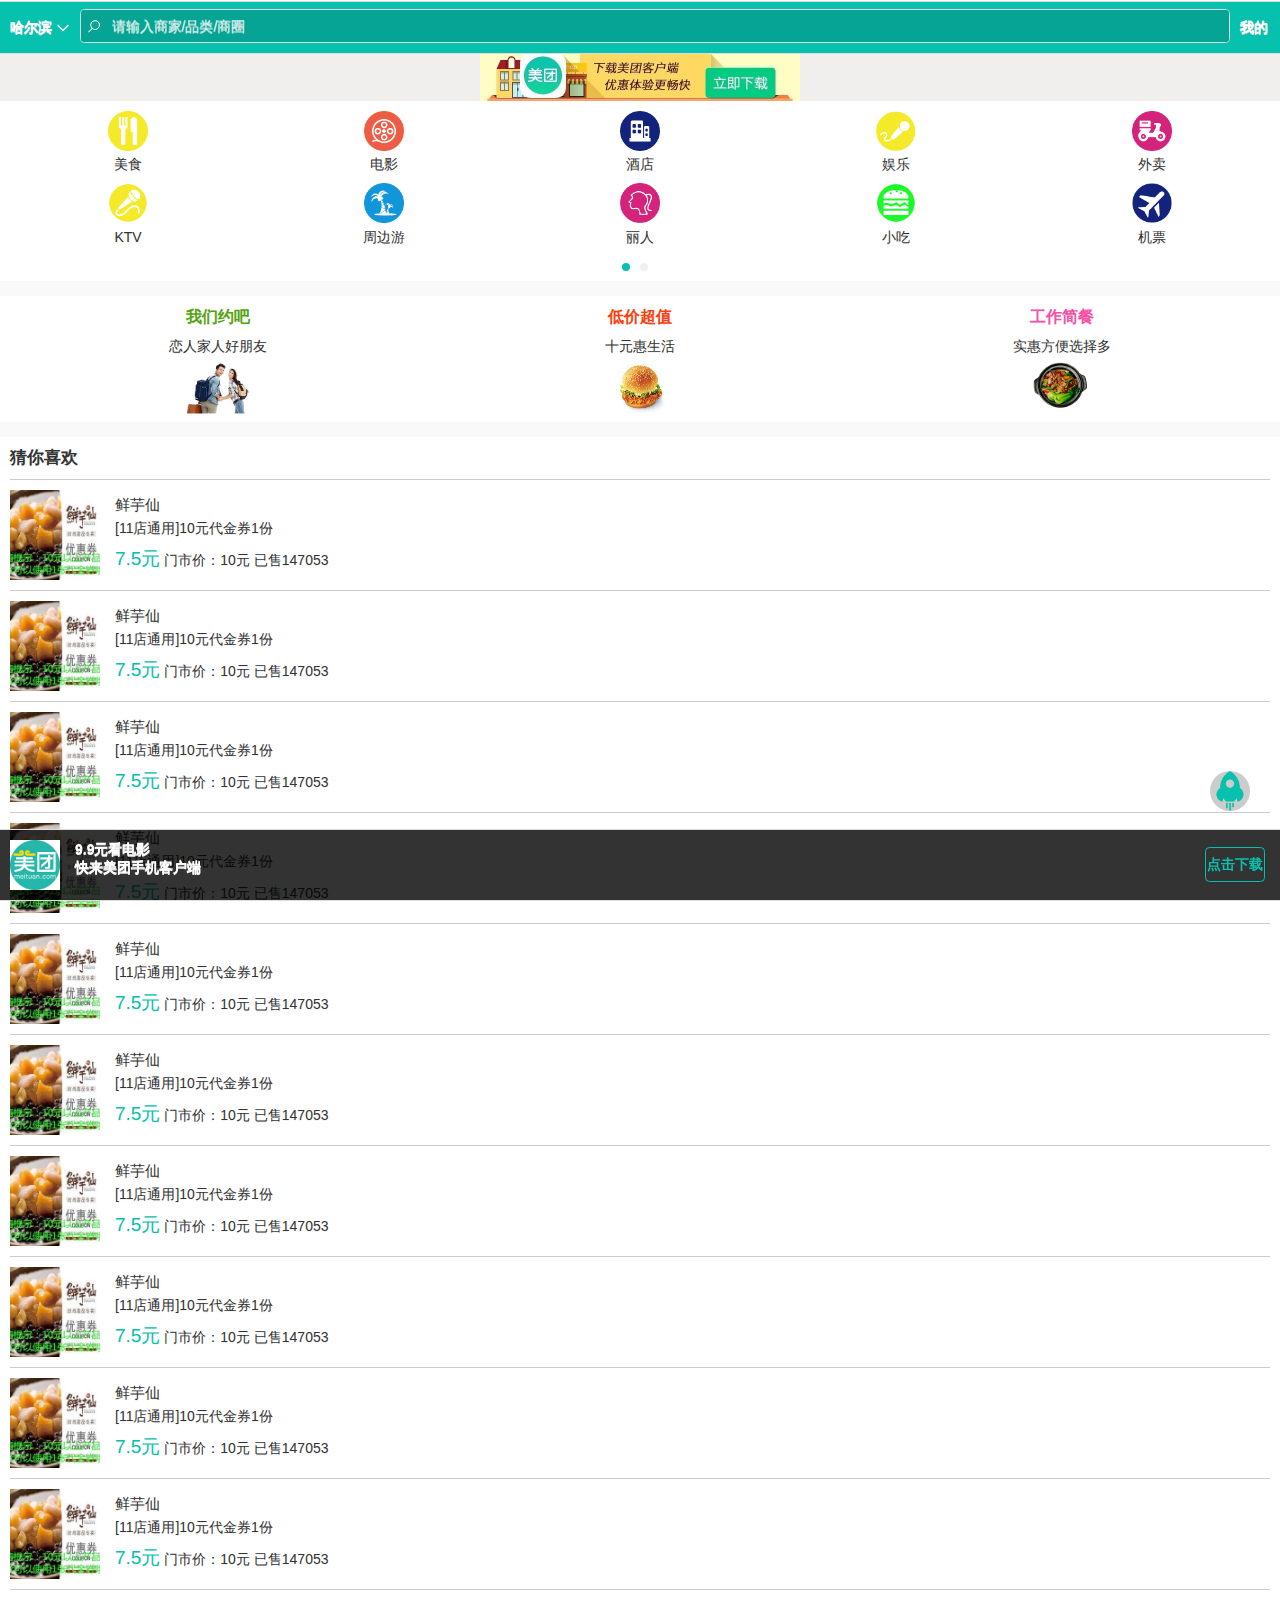
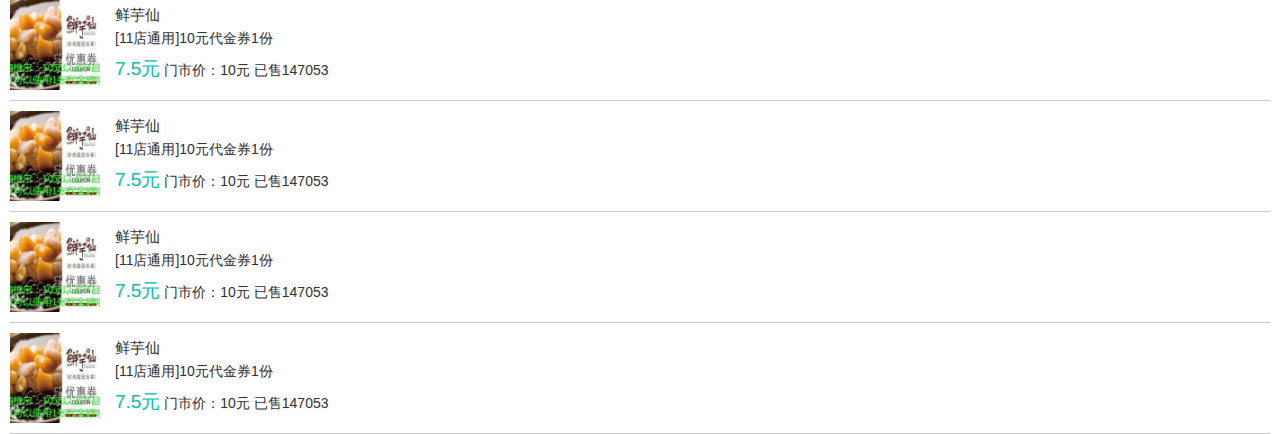
<file: meituan/index.html>
<!DOCTYPE html>
<html lang="en">
<head>
    <meta charset="UTF-8">
    <meta name="viewport"
          content="width=device-width, user-scalable=no, initial-scale=1.0, maximum-scale=1.0, minimum-scale=1.0">
    <title>我的美团jqm</title>
    <link rel="shortcut icon" href="img/favicon.ico" />
    <link rel="stylesheet" href="css/jquery.mobile-1.4.5.css">
    <link rel="stylesheet" href="css/common.css">
    <link rel="stylesheet" href="css/index.css">
    <script src="javascript/rem.js"></script>
    <script src="javascript/jquery-1.12.4.js"></script>
    <script src="javascript/index.js"></script>
    <script src="javascript/jquery.mobile-1.4.5.js"></script>

</head>
<body>
    <div data-role="page">
        <div data-role="header" id="header">
            <div id="city">
                哈尔滨
            </div>
            <div id="search">
                <input type="text" placeholder="请输入商家/品类/商圈">
            </div>
            <div id="mine">
                <span>我的</span>
            </div>
        </div>
        <div role="main" class="ui-content">
            <div id="banner"></div>
            <div id="guide">
                <ul>
                    <li>
                        <img src="img/meishi.png" alt="">
                        <p>美食</p>
                    </li>
                    <li>
                        <img src="img/dianying.png" alt="">
                        <p>电影</p>
                    </li>
                    <li>
                        <img src="img/jiudian.png" alt="">
                        <p>酒店</p>
                    </li>
                    <li>
                        <img src="img/yule.png" alt="">
                        <p>娱乐</p>
                    </li>
                    <li>
                        <img src="img/waimai.png" alt="">
                        <p>外卖</p>
                    </li>

                    <li>
                        <img src="img/meishi.png" alt="">
                        <p>美食</p>
                    </li>
                    <li>
                        <img src="img/dianying.png" alt="">
                        <p>电影</p>
                    </li>
                    <li>
                        <img src="img/jiudian.png" alt="">
                        <p>酒店</p>
                    </li>
                    <li>
                        <img src="img/yule.png" alt="">
                        <p>娱乐</p>
                    </li>
                    <li>
                        <img src="img/waimai.png" alt="">
                        <p>外卖</p>
                    </li>
                    <li>
                        <img src="img/ktv.png" alt="">
                        <p>KTV</p>
                    </li>
                    <li>
                        <img src="img/zhoubianyou.png" alt="">
                        <p>周边游</p>
                    </li>
                    <li>
                        <img src="img/liren.png" alt="">
                        <p>丽人</p>
                    </li>
                    <li>
                        <img src="img/xiaochi.png" alt="">
                        <p>小吃</p>
                    </li>
                    <li>
                        <img src="img/jipiao.png" alt="">
                        <p>机票</p>
                    </li>
                    <li>
                        <img src="img/ktv.png" alt="">
                        <p>KTV</p>
                    </li>
                    <li>
                        <img src="img/zhoubianyou.png" alt="">
                        <p>周边游</p>
                    </li>
                    <li>
                        <img src="img/liren.png" alt="">
                        <p>丽人</p>
                    </li>
                    <li>
                        <img src="img/xiaochi.png" alt="">
                        <p>小吃</p>
                    </li>
                    <li>
                        <img src="img/jipiao.png" alt="">
                        <p>机票</p>
                    </li>
                </ul>
                <div id="nav">
                    <span id="left" class="active"></span>
                    <span id="right"></span>
                </div>
            </div>
            <div id="activity">
                <div>
                    <h3 class="friend">我们约吧</h3>
                    <p>恋人家人好朋友</p>
                    <img src="img/activity1.png" alt="">
                </div>
                <div>
                    <h3 class="low-price">低价超值</h3>
                    <p>十元惠生活</p>
                    <img src="img/activity2.jpg" alt="">
                </div>
                <div>
                    <h3 class="quick-meal">工作简餐</h3>
                    <p>实惠方便选择多</p>
                    <img src="img/activity3.png" alt="">
                </div>
            </div>
            <div id="guess">
                <h3>猜你喜欢</h3>
                <ul id="menu">
                    <li>
                        <img src="img/xianyuxian.jpg" alt="" class="brand">
                        <div class="detail">
                            <p class="detail-name">鲜芋仙</p>
                            <p class="detail-desc">[11店通用]10元代金券1份</p>
                            <div>
                                <span class="price">7.5元</span>
                                <span>门市价：10元</span>
                                <span class="sold">已售147053</span>
                            </div>
                        </div>
                    </li>
                    <li>
                        <img src="img/xianyuxian.jpg" alt="" class="brand">
                        <div class="detail">
                            <p class="detail-name">鲜芋仙</p>
                            <p class="detail-desc">[11店通用]10元代金券1份</p>
                            <div>
                                <span class="price">7.5元</span>
                                <span>门市价：10元</span>
                                <span class="sold">已售147053</span>
                            </div>
                        </div>
                    </li>
                    <li>
                        <img src="img/xianyuxian.jpg" alt="" class="brand">
                        <div class="detail">
                            <p class="detail-name">鲜芋仙</p>
                            <p class="detail-desc">[11店通用]10元代金券1份</p>
                            <div>
                                <span class="price">7.5元</span>
                                <span>门市价：10元</span>
                                <span class="sold">已售147053</span>
                            </div>
                        </div>
                    </li>
                    <li>
                        <img src="img/xianyuxian.jpg" alt="" class="brand">
                        <div class="detail">
                            <p class="detail-name">鲜芋仙</p>
                            <p class="detail-desc">[11店通用]10元代金券1份</p>
                            <div>
                                <span class="price">7.5元</span>
                                <span>门市价：10元</span>
                                <span class="sold">已售147053</span>
                            </div>
                        </div>
                    </li>
                    <li>
                        <img src="img/xianyuxian.jpg" alt="" class="brand">
                        <div class="detail">
                            <p class="detail-name">鲜芋仙</p>
                            <p class="detail-desc">[11店通用]10元代金券1份</p>
                            <div>
                                <span class="price">7.5元</span>
                                <span>门市价：10元</span>
                                <span class="sold">已售147053</span>
                            </div>
                        </div>
                    </li>
                    <li>
                        <img src="img/xianyuxian.jpg" alt="" class="brand">
                        <div class="detail">
                            <p class="detail-name">鲜芋仙</p>
                            <p class="detail-desc">[11店通用]10元代金券1份</p>
                            <div>
                                <span class="price">7.5元</span>
                                <span>门市价：10元</span>
                                <span class="sold">已售147053</span>
                            </div>
                        </div>
                    </li>
                    <li>
                        <img src="img/xianyuxian.jpg" alt="" class="brand">
                        <div class="detail">
                            <p class="detail-name">鲜芋仙</p>
                            <p class="detail-desc">[11店通用]10元代金券1份</p>
                            <div>
                                <span class="price">7.5元</span>
                                <span>门市价：10元</span>
                                <span class="sold">已售147053</span>
                            </div>
                        </div>
                    </li>
                    <li>
                        <img src="img/xianyuxian.jpg" alt="" class="brand">
                        <div class="detail">
                            <p class="detail-name">鲜芋仙</p>
                            <p class="detail-desc">[11店通用]10元代金券1份</p>
                            <div>
                                <span class="price">7.5元</span>
                                <span>门市价：10元</span>
                                <span class="sold">已售147053</span>
                            </div>
                        </div>
                    </li>
                    <li>
                        <img src="img/xianyuxian.jpg" alt="" class="brand">
                        <div class="detail">
                            <p class="detail-name">鲜芋仙</p>
                            <p class="detail-desc">[11店通用]10元代金券1份</p>
                            <div>
                                <span class="price">7.5元</span>
                                <span>门市价：10元</span>
                                <span class="sold">已售147053</span>
                            </div>
                        </div>
                    </li>
                    <li>
                        <img src="img/xianyuxian.jpg" alt="" class="brand">
                        <div class="detail">
                            <p class="detail-name">鲜芋仙</p>
                            <p class="detail-desc">[11店通用]10元代金券1份</p>
                            <div>
                                <span class="price">7.5元</span>
                                <span>门市价：10元</span>
                                <span class="sold">已售147053</span>
                            </div>
                        </div>
                    </li>
                    <li>
                        <img src="img/xianyuxian.jpg" alt="" class="brand">
                        <div class="detail">
                            <p class="detail-name">鲜芋仙</p>
                            <p class="detail-desc">[11店通用]10元代金券1份</p>
                            <div>
                                <span class="price">7.5元</span>
                                <span>门市价：10元</span>
                                <span class="sold">已售147053</span>
                            </div>
                        </div>
                    </li>
                    <li>
                        <img src="img/xianyuxian.jpg" alt="" class="brand">
                        <div class="detail">
                            <p class="detail-name">鲜芋仙</p>
                            <p class="detail-desc">[11店通用]10元代金券1份</p>
                            <div>
                                <span class="price">7.5元</span>
                                <span>门市价：10元</span>
                                <span class="sold">已售147053</span>
                            </div>
                        </div>
                    </li>
                    <li>
                        <img src="img/xianyuxian.jpg" alt="" class="brand">
                        <div class="detail">
                            <p class="detail-name">鲜芋仙</p>
                            <p class="detail-desc">[11店通用]10元代金券1份</p>
                            <div>
                                <span class="price">7.5元</span>
                                <span>门市价：10元</span>
                                <span class="sold">已售147053</span>
                            </div>
                        </div>
                    </li>
                    <li>
                        <img src="img/xianyuxian.jpg" alt="" class="brand">
                        <div class="detail">
                            <p class="detail-name">鲜芋仙</p>
                            <p class="detail-desc">[11店通用]10元代金券1份</p>
                            <div>
                                <span class="price">7.5元</span>
                                <span>门市价：10元</span>
                                <span class="sold">已售147053</span>
                            </div>
                        </div>
                    </li>
                </ul>
            </div>
            <div id="go-top"></div>
        </div>
        <div data-role="footer" id="footer">
            <img src="img/meituan.jpg" alt="" class="logo">
            <div>
                <p>9.9元看电影</p>
                <p>快来美团手机客户端</p>
            </div>
            <button class="download">点击下载</button>
        </div>
    </div>


</body>
</html>
</file>
<file: meituan/css/common.css>
/* 通用样式 */
/* 样式重置开始 */
*{
    margin: 0;
    padding: 0;
}
a{
    text-decoration: none;
}
li{
    list-style: none;
}
img{
    border: 0;
}
/* 样式重置结束 */

body{
    font-size: 0.28rem;
    background-color: #f0efed;
}
.ui-content{
    padding: 0;
}
</file>
<file: meituan/css/index.css>
#header{
    height: 1.02rem;/* 1rem = 1*50px */
    background: #06c1ae;
    line-height: 1.02rem;
    display: -webkit-box;
    position: fixed;
    top: 0;
    left: 0;
    width: 100%;
    z-index: 1;
}
#city{
    width: 1.2rem;
    background: url(../img/downarrow.png) no-repeat 0.9rem center;
    -webkit-background-size: 0.32rem 0.32rem;
    background-size: 0.32rem 0.32rem;
    color: #fff;
    margin: 0 0.2rem;
}
#mine{
    color: #fff;
    width: 0.6rem;
    margin: 0 0.2rem;
}
#search{
    -webkit-box-flex: 1;
}
#search input{
    width: 100%;
    height: 0.64rem;
    -webkit-border-radius: 0.06rem;
    -moz-border-radius: 0.06rem;
    border-radius: 0.06rem;
    outline: none;
    border: 0;
    background: #05a494 url(../img/magnify.png) no-repeat 0.1rem center;
    -webkit-background-size: 0.32rem 0.32rem;
    background-size: 0.32rem 0.32rem;
    text-indent: 0.5rem;
    color: #fff;
}
#search input::-webkit-input-placeholder{/* 伪元素选择器 */
    color: #fff;
    opacity: .8;
}
#banner{
    height: 1rem;
    background: #f0efed url(../img/banner.jpg) no-repeat center;
    -webkit-background-size:12.8rem 2rem;
    background-size: 6.4rem 1rem;
    margin-top: 1.02rem;
}

#guide{
    width: 100%;
    height: 3.6rem;
    overflow: hidden;
    position: relative;
    background: #ffffff;
}
#guide ul{
    width: 200%;
    height: 100%;
    position: absolute;
    top: 0;
    left: 0;
    transition: left 1s ease;
}
#guide img{
    width: 0.8rem;
    height: 0.8rem;
}
#guide li{
    text-align: center;
    width: 10%;
    float: left;
    margin-top: 0.2rem;
}
#nav{
    position: absolute;
    bottom: 0.2rem;
    left: 50%;
    transform: translateX(-50%);
}
#nav span{
    width: 0.16rem;
    height: 0.16rem;
    -webkit-border-radius: 50%;
    -moz-border-radius: 50%;
    border-radius: 50%;
    float: left;
    background-color: #f0efee;
    margin-right: 0.2rem;
}
#nav span.active{
    background-color: #06c1ae;
}

#activity{
    display: -webkit-box;
    text-align: center;
    margin: 0.3rem 0;
    background-color: #fff;
}
#activity div{
    -webkit-box-flex: 1;
}
#activity img{
    width: 1.24rem;
    height: 1.24rem;
}
#activity .friend{
    color: #55a40f;
}
#activity .low-price{
    color: #ff3f0d;
}
#activity .quick-meal{
    color: #f84fa7;
}
#activity h3{
    margin: 0.2rem 0;
}

#guess{
    background: #ffffff;
    padding: 0 0.2rem;
}
#guess h3{
    color: #333;
    font-size: .34rem;
    border-bottom: 1px solid #ccc;
    padding: 0.2rem 0;
}
#menu .brand{
    width: 1.8rem;
    height: 1.8rem;
    /*float: left;*/
    -webkit-box-flex: 1;
}
#menu li{
    height: 1.8rem;
    padding: 0.2rem 0;
    border-bottom: 1px solid #ccc;
    display: -webkit-box;
}
#menu .detail{
    /*float: left;*/
    -webkit-box-flex: 2;
    margin-left: 0.3rem;
}
#menu .detail-name{
    font-size: .3rem;
    font-weight: 400;
    padding: 0.1rem 0;
}
#menu .price{
    font-size:.38rem;
    color: #06c1ae;
}
#menu .detail-desc{
    margin-bottom: 0.2rem;
}
#menu .sold{
    /*margin-left: 0.6rem;*/
}
#footer{
    width: 100%;
    height: 1rem;
    padding: 0.2rem 0;
    background: rgba(0,0,0,0.8);
    position: fixed;
    bottom: 0;
    display: -webkit-box;
}
#footer .logo{
    width: 1rem;
    height: 1rem;
    margin-left: 0.2rem;
}
#footer img, #footer div, #footer button{
    -webkit-box-flex: 1;
}
#footer p{
    color: #fff;
    margin-left:0.3rem;
}
#footer .download{
    width: 1.2rem;
    height: 0.7rem;
    background-color: transparent;
    border: 1px solid #06c1ae;
    color: #06c1ae;
    padding: 0;
    text-shadow: none;
    margin-right: 0.3rem;
    font-size: .28rem;
}

#go-top{
    width: 0.8rem;
    height: 0.8rem;
    background: url(../img/top.png) no-repeat #ccc;
    position: fixed;
    right: 0.6rem;
    bottom: 1.8rem;
    -webkit-background-size: 0.8rem 0.8rem;
    background-size: 0.8rem 0.8rem;
    border-radius: 50%;

}
</file>
